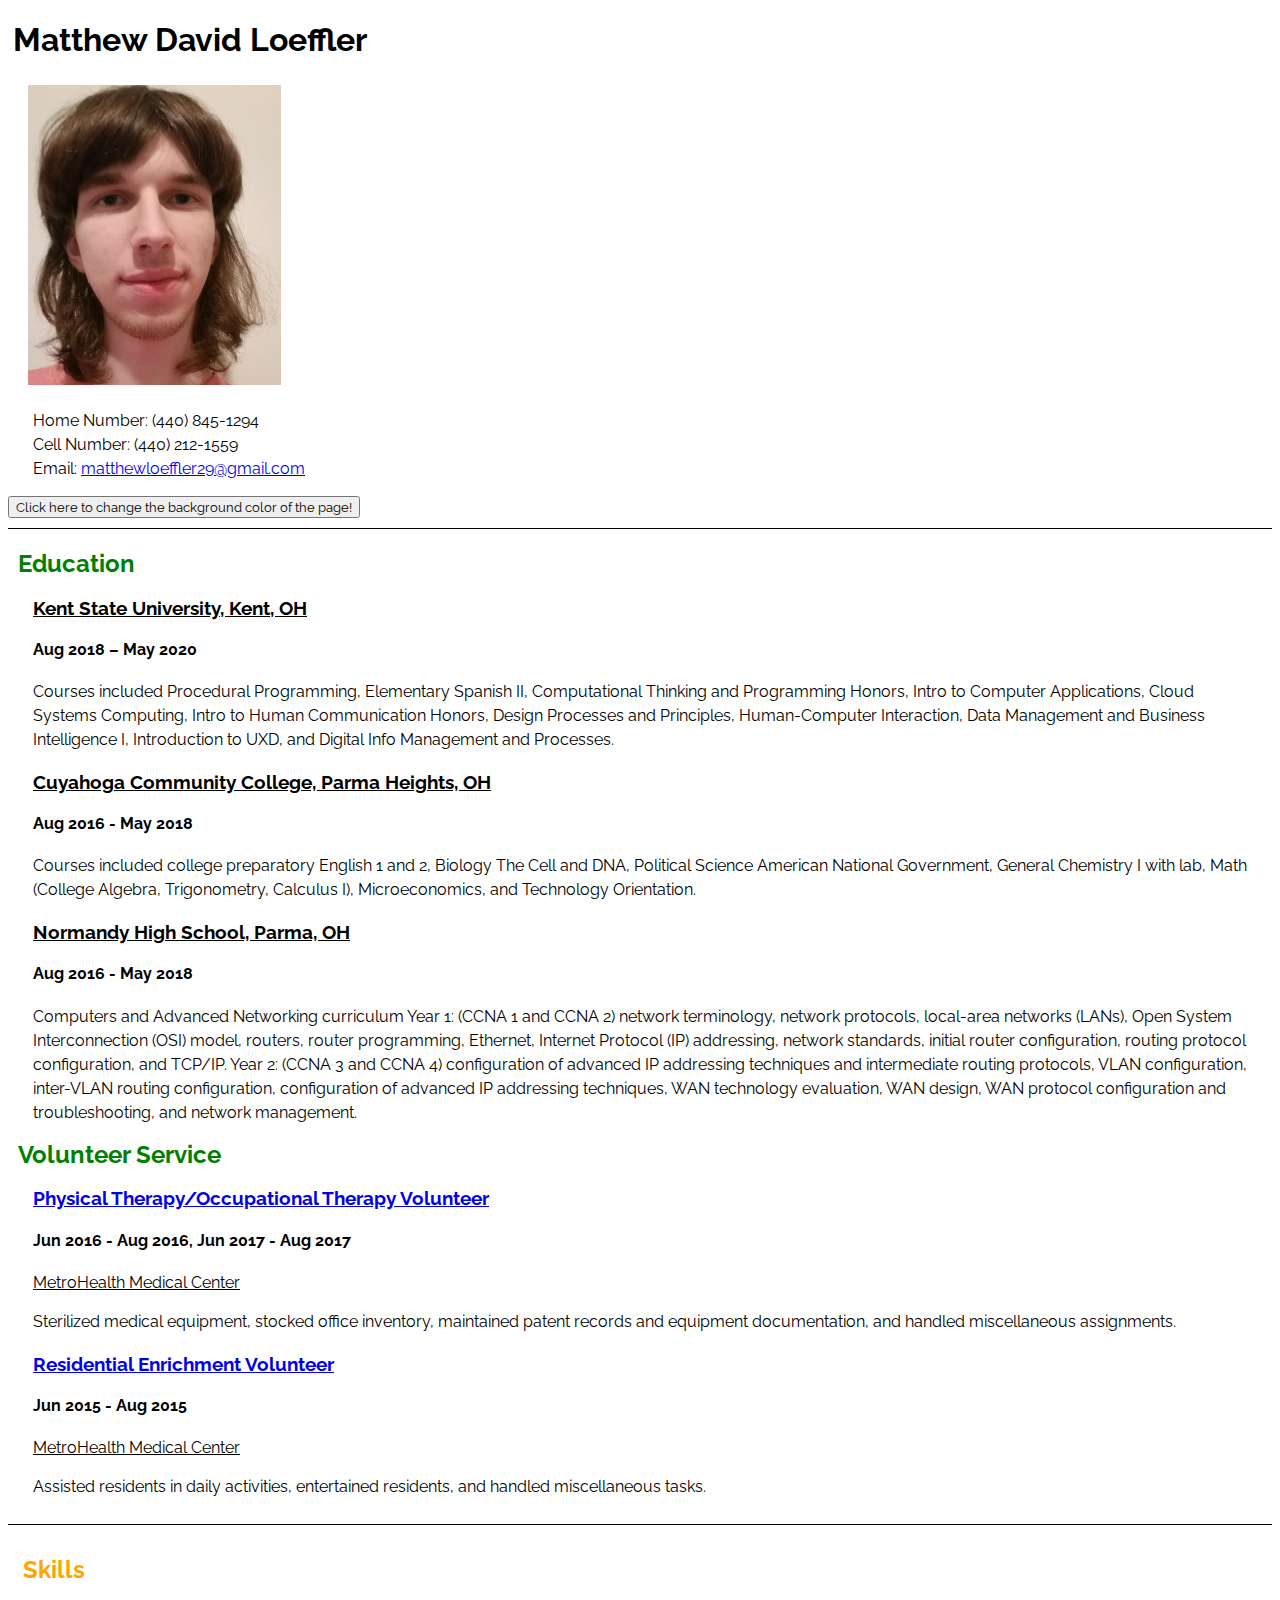
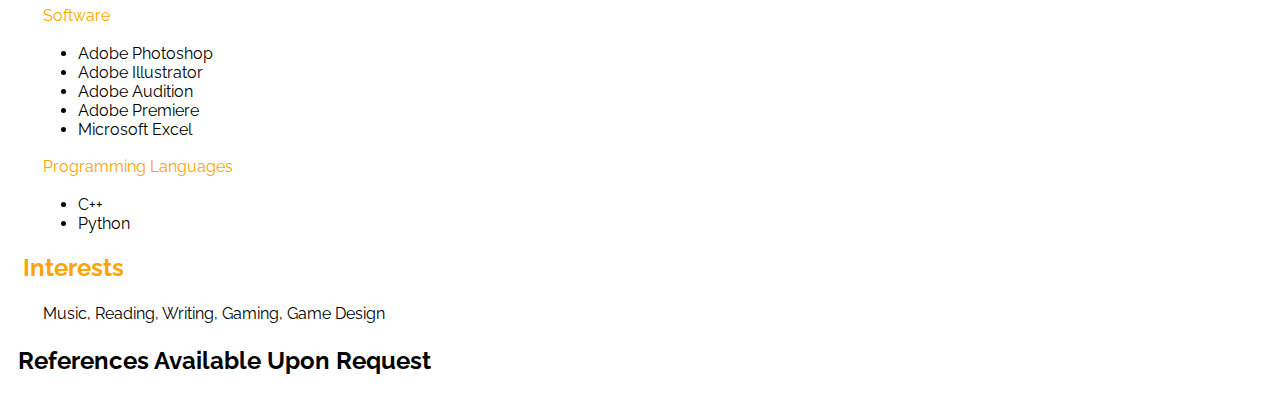
<file: index.html>
<!DOCTYPE html>
<html>
<head>
<title>Resume</title>
<link rel="stylesheet" href="style.css">
<script>
    function colorChange() {
        if (document.body.style.backgroundColor == "yellow") {
            document.body.style.backgroundColor = "white";
            document.getElementById("button").innerHTML=
            "Click here to change the background color of the page!";
        }
        else {
            document.body.style.backgroundColor = "yellow";
            document.getElementById("button").innerHTML=
            "Click again to change it back!";
        }
    }
</script>
</head>

<body>

    <header>

    <h1>Matthew David Loeffler</h1>

    <img src="face.jpg" alt="Placeholder image of myself because I don't have any nicer ones">

    <p>Home Number: (440) 845-1294<br>
        Cell Number: (440) 212-1559<br>
        Email: <a href="mailto:matthewloeffler29@gmail.com">matthewloeffler29@gmail.com</a></p>

    <button onclick="colorChange()" id="button">Click here to change the background color of the page!</button>

    </header>

    <main>

    <section>
        <h2>Education</h2>

        <h3 class="place">Kent State University, Kent, OH</h3>
        <h4>Aug 2018 – May 2020</h4>
        <p>Courses included Procedural Programming, Elementary Spanish II, Computational Thinking and Programming Honors, Intro to Computer Applications, Cloud Systems Computing, Intro to Human Communication Honors, Design Processes and Principles, Human-Computer Interaction, Data Management and Business Intelligence I, Introduction to UXD, and Digital Info Management and Processes.</p>

        <h3 class="place">Cuyahoga Community College, Parma Heights, OH</h3>
        <h4>Aug 2016 - May 2018</h4>
        <p>Courses included college preparatory English 1 and 2, Biology The Cell and DNA, Political Science American National Government, General Chemistry I with lab, Math (College Algebra, Trigonometry, Calculus I), Microeconomics, and Technology Orientation.</p>

        <h3 class="place">Normandy High School, Parma, OH</h3>
        <h4>Aug 2016 - May 2018</h4>
        <p>Computers and Advanced Networking curriculum Year 1: (CCNA 1 and CCNA 2) network terminology, network protocols, local-area networks (LANs), Open System Interconnection (OSI) model, routers, router programming, Ethernet, Internet Protocol (IP) addressing, network standards, initial router configuration, routing protocol configuration, and TCP/IP. Year 2: (CCNA 3 and CCNA 4) configuration of advanced IP addressing techniques and intermediate routing protocols, VLAN configuration, inter-VLAN routing configuration, configuration of advanced IP addressing techniques, WAN technology evaluation, WAN design, WAN protocol configuration and troubleshooting, and network management.</p>
    </section>

    <section>
        <h2>Volunteer Service</h2>

        <h3><a href="https://www.metrohealth.org/physical-therapy">Physical Therapy/Occupational Therapy Volunteer</a></h3>
        <h4>Jun 2016 - Aug 2016, Jun 2017 - Aug 2017</h4>
        <p class="place">MetroHealth Medical Center</p>
        <p>Sterilized medical equipment, stocked office inventory, maintained patent records and equipment documentation, and handled miscellaneous assignments.</p>

        <h3><a href="https://www.metrohealth.org/locations/elisabeth-severence-prentiss-center">Residential Enrichment Volunteer</a></h3>
        <h4>Jun 2015 - Aug 2015</h4>
        <p class="place">MetroHealth Medical Center</p>
        <p>Assisted residents in daily activities, entertained residents, and handled miscellaneous tasks.</p>
    </section>

</main>

    <footer>

    <section>
        <h2>Skills</h2>

        <p class="list-name">Software</p>
        <ul>
            <li>Adobe Photoshop</li>
            <li>Adobe Illustrator</li>
            <li>Adobe Audition</li>
            <li>Adobe Premiere</li>
            <li>Microsoft Excel</li>
        </ul>

        <p class="list-name">Programming Languages</p>
            <ul>
                <li>C++</li>
                <li>Python</li>
            </ul>
    </section>

    <section>
        <h2>Interests</h2>
        <p>Music, Reading, Writing, Gaming, Game Design</p>
    </section>

        <h2 class="references">References Available Upon Request</h2>

    </footer>

</body>

</html>
</file>
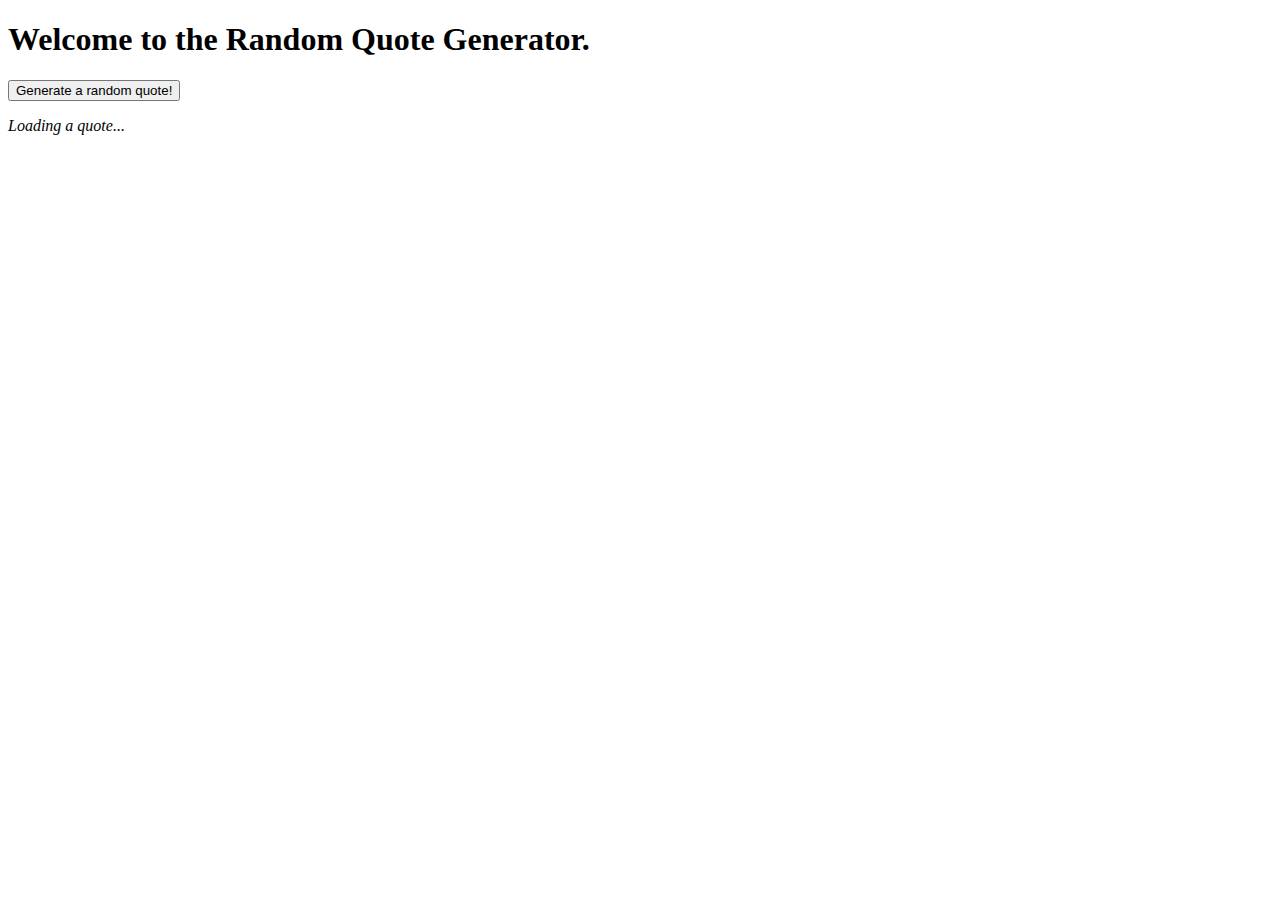
<file: QuoteGenerator.html>
<!DOCTYPE html>
<html>

<style>
    p{
        font-style:italic;
    }
</style>

<script>

    document.addEventListener("DOMContentLoaded", () => {
  const button = document.querySelector("button");
  const quote = document.querySelector("p");
  const cite = document.querySelector("footer");

  async function updateQuote() {
    const response = await fetch("https://api.quotable.io/random");
    const data = await response.json();
    if (response.ok) {
      quote.textContent = data.content;
      cite.textContent = data.author;
    } else {
      quote.textContent = "An error occured.";
      console.log(data);
    }
  }

  button.addEventListener("click", updateQuote);
  updateQuote();

});

</script>

<body>
    <h1>Welcome to the Random Quote Generator.</h1>
    <div>
      <button class="btn btn-primary">Generate a random quote!</button>
      </div>
  <div>
      <p>Loading a quote...</p>
      <footer>
      </footer>
  </div>
</body>

</html>
</file>
<file: style.css>
@import url('https://fonts.googleapis.com/css2?family=Raleway:wght@300&display=swap');

/* Global Styles */

* {
    font-family: 'Raleway', sans-serif;
}

p{
    line-height: 1.5;
}

img{
    max-width:20%;
}

/* Header Styles */

header h1{
    margin-left:5px;
    margin-right:5px;
}

header img, p{
    margin:5px 15px 15px 15px;
    padding:0px 5px 0px 5px;
}

header{
    border-bottom:1px solid black;
    padding-bottom:10px;
}

/* Main Styles */

main h2{
    margin:10px;
    padding:0px;
    color:green;
}

main h3, h4, p{
    margin-left:20px;
    margin-right:20px;
    padding:0px 5px 0px 5px;
}

main{
    padding-top:10px;
    padding-bottom:10px;
    border-bottom:1px solid black;
}

.place{
    text-decoration: underline;
}

/* Footer Styles */

footer h2{
    margin-left:10px;
    margin-right:10px;
    padding:0px 5px 0px 5px;
    color:orange;
}

footer p, ul{
    margin-left:30px;
    margin-right:30px;
}

footer{
    padding-top:10px;
}

.list-name{
    color:orange;
}

.references{
    color:black;
    margin-left:5px;
    margin-right:5px;
}
</file>
